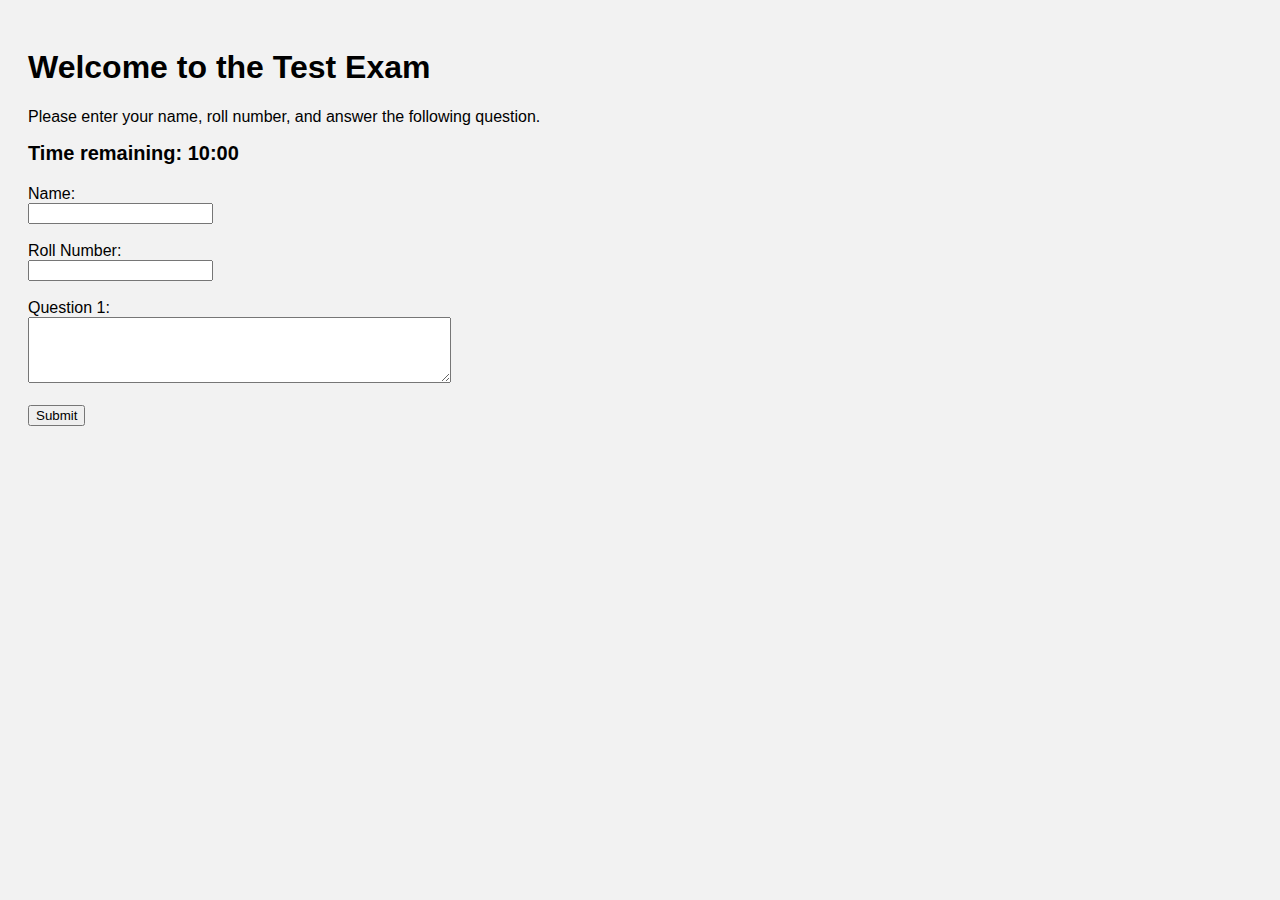
<file: OLD DOCS/index.html>
<!DOCTYPE html>
<html lang="en">
  <head>
    <meta charset="UTF-8" />
    <meta name="viewport" content="width=device-width, initial-scale=1.0" />
    <title>Test Exam with Surveillance and Timer</title>
    <style>
      body {
        font-family: Arial, sans-serif;
        background-color: #f2f2f2;
        padding: 20px;
      }
      #videoContainer {
        display: none;
      }
      #timer {
        font-size: 20px;
        font-weight: bold;
        margin-bottom: 20px;
      }
    </style>
    <script src="https://cdn.emailjs.com/dist/email.min.js"></script>
    <script type="text/javascript">
      (function () {
        emailjs.init("HMDigxSy38Lf2f-BP"); // Replace 'your_public_key' with your actual EmailJS public key
      })();
    </script>
  </head>
  <body>
    <div>
      <h1>Welcome to the Test Exam</h1>
      <p>
        Please enter your name, roll number, and answer the following question.
      </p>
      <div id="timer">Time remaining: <span id="time">10:00</span></div>
      <form id="testForm">
        <label for="name">Name:</label><br />
        <input type="text" id="name" name="name" required /><br /><br />

        <label for="rollNumber">Roll Number:</label><br />
        <input
          type="text"
          id="rollNumber"
          name="rollNumber"
          required
        /><br /><br />

        <label for="question1">Question 1:</label><br />
        <textarea
          id="question1"
          name="question1"
          rows="4"
          cols="50"
          required
        ></textarea
        ><br /><br />

        <input type="submit" value="Submit" />
      </form>
      <div id="videoContainer">
        <video id="webcam" autoplay playsinline></video>
      </div>
    </div>

    <script>
      document.addEventListener("contextmenu", function (e) {
        e.preventDefault();
      });

      document.addEventListener("keydown", function (e) {
        if (e.ctrlKey && (e.key === "c" || e.key === "x" || e.key === "v")) {
          e.preventDefault();
        }
      });

      function submitTest() {
        alert("Time is up or you switched tabs! Your test will be submitted.");
        sendEmail();
        // Redirect to thank-you page
        window.location.href = "thank_you.html"; // Replace with your actual thank-you page URL
      }

      document.addEventListener("visibilitychange", function () {
        if (document.hidden) {
          submitTest();
        }
      });

      window.onbeforeunload = function () {
        return "Are you sure you want to leave? Your test will be submitted.";
      };

      async function startWebcam() {
        try {
          const stream = await navigator.mediaDevices.getUserMedia({
            video: true,
          });
          const video = document.getElementById("webcam");
          video.srcObject = stream;
          video.onloadedmetadata = () => {
            video.play();
          };
        } catch (err) {
          console.error("Error accessing webcam: ", err);
          alert(
            "Unable to access webcam. Please ensure it is connected and enabled."
          );
        }
      }

      function startTimer(duration, display) {
        let timer = duration,
          minutes,
          seconds;
        const interval = setInterval(() => {
          minutes = parseInt(timer / 60, 10);
          seconds = parseInt(timer % 60, 10);

          minutes = minutes < 10 ? "0" + minutes : minutes;
          seconds = seconds < 10 ? "0" + seconds : seconds;

          display.textContent = minutes + ":" + seconds;

          if (--timer < 0) {
            clearInterval(interval);
            submitTest();
          }
        }, 1000);
      }

      function sendEmail() {
        const form = document.getElementById("testForm");
        const formData = new FormData(form);

        const emailParams = {
          name: formData.get("name"),
          rollNumber: formData.get("rollNumber"),
          question1: formData.get("question1"),
          submission_time: new Date().toLocaleString(),
        };

        emailjs
          .send("service_l5t8rzl", "template_6sw4oqo", emailParams) // Replace 'your_service_id' and 'your_template_id' with your actual EmailJS service ID and template ID
          .then(
            (response) => {
              console.log(
                "Email sent successfully!",
                response.status,
                response.text
              );
            },
            (err) => {
              console.error("Failed to send email.", err);
            }
          );
      }

      document
        .getElementById("testForm")
        .addEventListener("submit", function (e) {
          e.preventDefault();
          sendEmail();
          // Redirect to thank-you page
          window.location.href = "thank_you.html"; // Replace with your actual thank-you page URL
        });

      window.onload = function () {
        startWebcam();
        document.getElementById("videoContainer").style.display = "block";
        const timeDisplay = document.querySelector("#time");
        const totalTimeInSeconds = 600; // 10 minutes in seconds
        startTimer(totalTimeInSeconds, timeDisplay);
      };
    </script>
  </body>
</html>
</file>
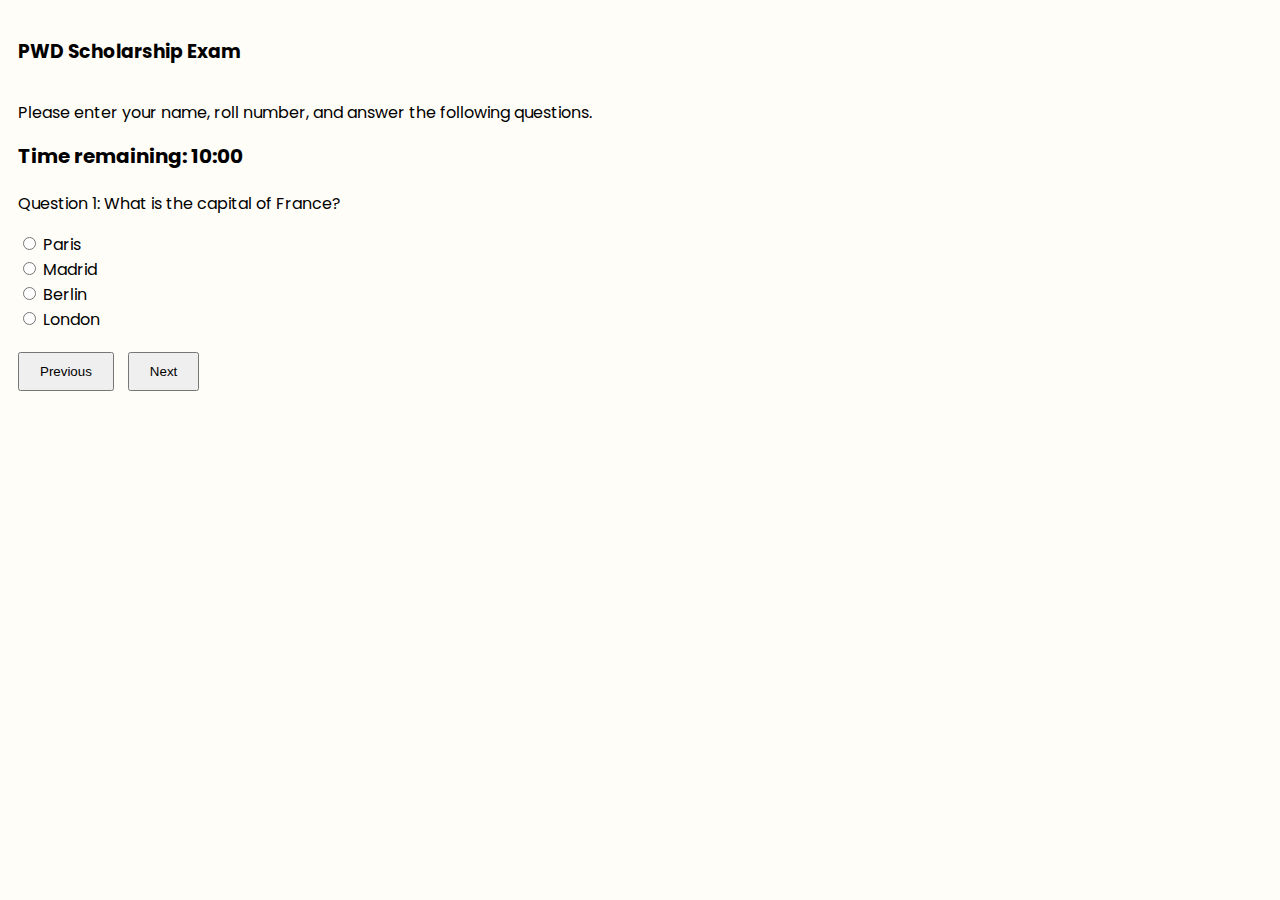
<file: OLD DOCS/exm.html>
<!DOCTYPE html>
<html lang="en">
<head>
    <meta charset="UTF-8">
    <meta name="viewport" content="width=device-width, initial-scale=1.0">
    <title>Test Exam with Multiple Questions</title>
    <style>
        @import url('https://fonts.googleapis.com/css2?family=Poppins:ital,wght@0,100;0,200;0,300;0,400;0,500;0,600;0,700;0,800;0,900;1,100;1,200;1,300;1,400;1,500;1,600;1,700;1,800;1,900&display=swap');
        </style>
    <style>
        body {
            font-family: Arial, sans-serif;
            background-color: #fffdf7;
            padding: 10px;
            font-family: "Poppins", sans-serif;
        }
        nav{
            display: flex;
            align-items: center;
            justify-content: flex-start;
        }
        #videoContainer {
            display: none;
        }
        #timer {
            font-size: 20px;
            font-weight: bold;
            margin-bottom: 20px;
        }
        .question-container {
            display: none;
            transition: opacity 0.5s ease-in-out;
        }
        .question-container.active {
            display: block;
            opacity: 1;
        }
        .btn-container {
            margin-top: 20px;
        }
        .btn-container button {
            padding: 10px 20px;
            margin-right: 10px;
            cursor: pointer;
        }
        .answer-options {
            margin-top: 10px;
        }
    </style>
    <script src="https://cdn.emailjs.com/dist/email.min.js"></script>
    <script type="text/javascript">
        (function() {
            emailjs.init('HMDigxSy38Lf2f-BP'); // Replace 'your_public_key' with your actual EmailJS public key
        })();
    </script>
</head>
<body>
    <div>
        <nav>
            <h3>PWD Scholarship Exam</h3>
        </nav>
        <p>Please enter your name, roll number, and answer the following questions.</p>
        <div id="timer">Time remaining: <span id="time">10:00</span></div>

        <div class="question-container active" id="question1">
            <p>Question 1: What is the capital of France?</p>
            <div class="answer-options">
                <label><input type="radio" name="q1_answer" value="a"> Paris</label><br>
                <label><input type="radio" name="q1_answer" value="b"> Madrid</label><br>
                <label><input type="radio" name="q1_answer" value="c"> Berlin</label><br>
                <label><input type="radio" name="q1_answer" value="d"> London</label><br>
            </div>
        </div>

        <div class="question-container" id="question2">
            <p>Question 2: Which planet is known as the Red Planet?</p>
            <div class="answer-options">
                <label><input type="radio" name="q2_answer" value="a"> Mars</label><br>
                <label><input type="radio" name="q2_answer" value="b"> Venus</label><br>
                <label><input type="radio" name="q2_answer" value="c"> Jupiter</label><br>
                <label><input type="radio" name="q2_answer" value="d"> Saturn</label><br>
            </div>
        </div>

        <div class="question-container" id="question3">
            <p>Question 3: Who wrote the play "Hamlet"?</p>
            <div class="answer-options">
                <label><input type="radio" name="q3_answer" value="a"> William Shakespeare</label><br>
                <label><input type="radio" name="q3_answer" value="b"> Charles Dickens</label><br>
                <label><input type="radio" name="q3_answer" value="c"> Jane Austen</label><br>
                <label><input type="radio" name="q3_answer" value="d"> Fyodor Dostoevsky</label><br>
            </div>
        </div>

        <div class="question-container" id="question4">
            <p>Question 4: What is the chemical symbol for water?</p>
            <div class="answer-options">
                <label><input type="radio" name="q4_answer" value="a"> H</label><br>
                <label><input type="radio" name="q4_answer" value="b"> O</label><br>
                <label><input type="radio" name="q4_answer" value="c"> HO</label><br>
                <label><input type="radio" name="q4_answer" value="d"> H2O</label><br>
            </div>
        </div>

        <div class="question-container" id="question5">
            <p>Question 5: Who painted the Mona Lisa?</p>
            <div class="answer-options">
                <label><input type="radio" name="q5_answer" value="a"> Leonardo da Vinci</label><br>
                <label><input type="radio" name="q5_answer" value="b"> Michelangelo</label><br>
                <label><input type="radio" name="q5_answer" value="c"> Pablo Picasso</label><br>
                <label><input type="radio" name="q5_answer" value="d"> Vincent van Gogh</label><br>
            </div>
        </div>

        <div class="btn-container" id="btnContainer">
            <button id="prevBtn" onclick="showQuestion('prev')">Previous</button>
            <button id="nextBtn" onclick="showQuestion('next')">Next</button>
            <button id="submitBtn" style="display: none;" onclick="prepareAndSubmit()">Submit</button>
        </div>

        <form id="testForm" style="display: none;">
            <input type="hidden" id="name" name="name" required>
            <input type="hidden" id="rollNumber" name="rollNumber" required>
            <input type="hidden" id="submission_time" name="submission_time">
            <input type="hidden" id="answers" name="answers">
        </form>

        <div id="videoContainer">
            <video id="webcam" autoplay playsinline></video>
        </div>
    </div>

    <script>
        document.addEventListener('contextmenu', function(e) {
            e.preventDefault();
        });

        document.addEventListener('keydown', function(e) {
            if (e.ctrlKey && (e.key === 'c' || e.key === 'x' || e.key === 'v')) {
                e.preventDefault();
            }
        });

        let currentQuestionIndex = 1;
        const totalQuestions = 5; // Adjust this if you have more questions

        function showQuestion(direction) {
            const currentQuestion = document.getElementById(`question${currentQuestionIndex}`);
            currentQuestion.classList.remove('active');

            if (direction === 'next') {
                currentQuestionIndex++;
            } else if (direction === 'prev') {
                currentQuestionIndex--;
            }

            if (currentQuestionIndex < 1) {
                currentQuestionIndex = 1;
            } else if (currentQuestionIndex > totalQuestions) {
                currentQuestionIndex = totalQuestions;
            }

            const nextQuestion = document.getElementById(`question${currentQuestionIndex}`);
            nextQuestion.classList.add('active');

            // Show/hide navigation buttons and submit button
            const prevBtn = document.getElementById('prevBtn');
            const nextBtn = document.getElementById('nextBtn');
            const submitBtn = document.getElementById('submitBtn');

            if (currentQuestionIndex === 1) {
                prevBtn.style.display = 'none';
                nextBtn.style.display = 'inline-block';
                submitBtn.style.display = 'none';
            } else if (currentQuestionIndex === totalQuestions) {
                prevBtn.style.display = 'inline-block';
                nextBtn.style.display = 'none';
                submitBtn.style.display = 'inline-block';
            } else {
                prevBtn.style.display = 'inline-block';
                nextBtn.style.display = 'inline-block';
                submitBtn.style.display = 'none';
            }
        }

        function submitTest() {
            alert('Time is up or you switched tabs! Your test will be submitted.');
            prepareAndSubmit();
        }

        document.addEventListener('visibilitychange', function() {
            if (document.hidden) {
                submitTest();
            }
        });

        window.onbeforeunload = function() {
            return "Are you sure you want to leave? Your test will be submitted.";
        };

        async function startWebcam() {
            try {
                const stream = await navigator.mediaDevices.getUserMedia({ video: true });
                const video = document.getElementById('webcam');
                video.srcObject = stream;
                video.onloadedmetadata = () => {
                    video.play();
                };
            } catch (err) {
                console.error('Error accessing webcam: ', err);
                alert('Unable to access webcam. Please ensure it is connected and enabled.');
            }
        }

        function startTimer(duration, display) {
            let timer = duration, minutes, seconds;
            const interval = setInterval(() => {
                minutes = parseInt(timer / 60, 10);
                seconds = parseInt(timer % 60, 10);

                minutes = minutes < 10 ? "0" + minutes : minutes;
                seconds = seconds < 10 ? "0" + seconds : seconds;

                display.textContent = minutes + ":" + seconds;

                if (--timer < 0) {
                    clearInterval(interval);
                    submitTest();
                }
            }, 1000);
        }

       function prepareAndSubmit() {
            const form = document.getElementById('testForm');
            const formData = new FormData(form);

            const name = formData.get('name');
            const rollNumber = formData.get('rollNumber');
            const answers = [];

            for (let i = 1; i <= totalQuestions; i++) {
                const answer = formData.get(`q${i}_answer`);
                answers.push(answer);
            }

            const emailParams = {
                name: name,
                rollNumber: rollNumber,
                answers: answers.join(', '),
                submission_time: new Date().toLocaleString()
            };

            emailjs.send('service_l5t8rzl', 'template_6sw4oqo', emailParams) // Replace 'your_service_id' and 'your_template_id' with your actual EmailJS service ID and template ID
                .then(response => {
                    console.log('Email sent successfully!', response.status, response.text);
                    // Redirect to another page after successful submission
                    window.location.href = 'thank_you.html'; // Replace 'thank_you.html' with your actual page
                }, err => {
                    console.error('Failed to send email.', err);
                });
        }

        document.getElementById('testForm').addEventListener('submit', function(e) {
            e.preventDefault();
            prepareAndSubmit();
        });

        window.onload = function() {
            startWebcam();
            document.getElementById('videoContainer').style.display = 'block';
            const timeDisplay = document.querySelector('#time');
            const totalTimeInSeconds = 600; // 10 minutes
            startTimer(totalTimeInSeconds, timeDisplay);
        };
    </script>
</body>
</html>
</file>
